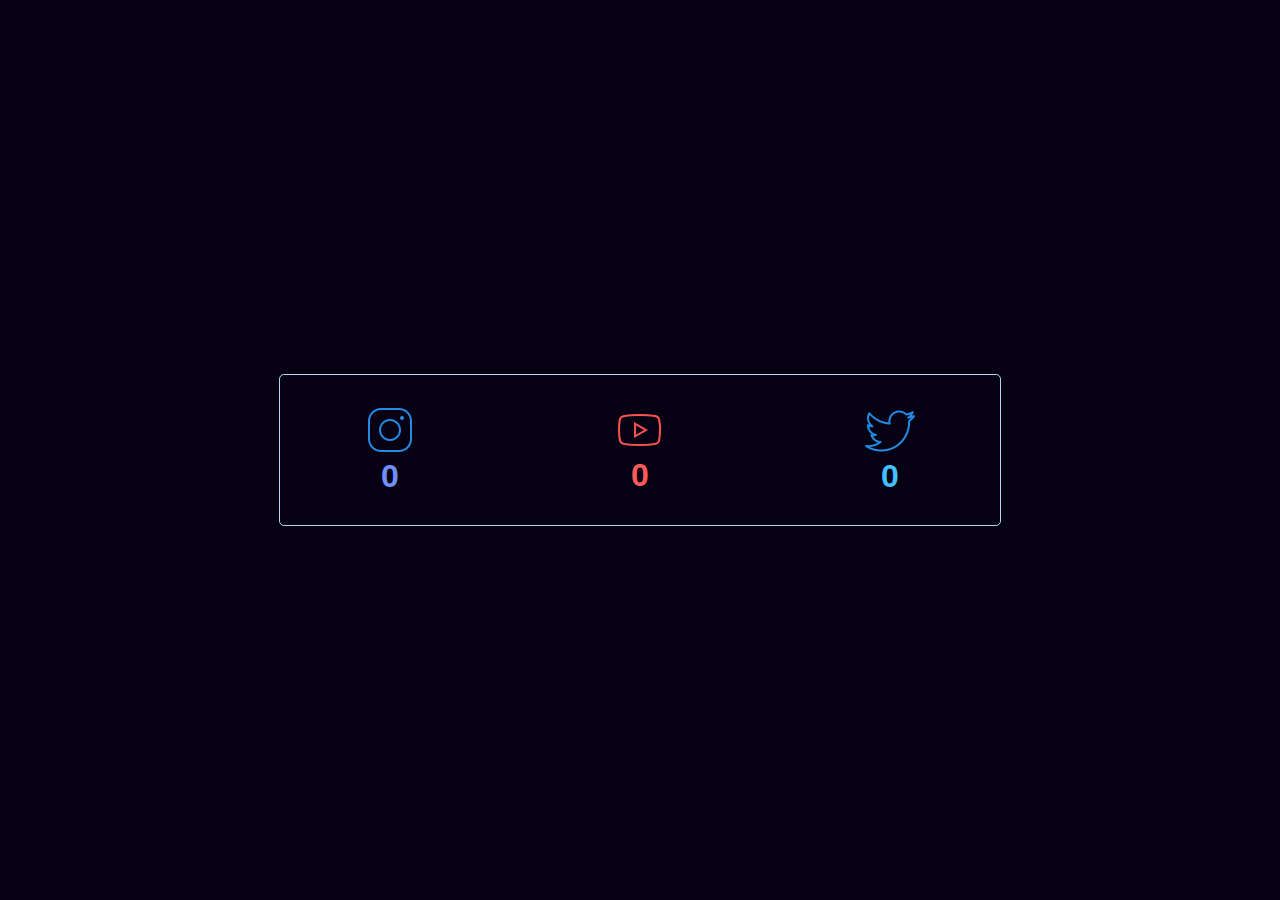
<file: Followers Counter/index.html>
<html lang="en">
<head>
  <meta charset="UTF-8">
  <meta http-equiv="X-UA-Compatible" content="IE=edge">
  <meta name="viewport" content="width=device-width, initial-scale=1.0">
  <link rel="stylesheet" href="index.css">
  <title>Followers Counter</title>
</head>
<body>
  <div class="container">
  <div class="counter">
    <div class="insta">
      <img src="./icons/ig.png" alt="" class="ig-logo">
      <h1 class="instagram-counter">30000</h1>
    </div>
    <div class="youtube">
      <img src="./icons/yt.png" alt="" class="yt-logo">
      <h1 class="youtube-counter">6000</h1>
    </div>
    <div class="twitter">
      <img src="./icons/twitter.png" alt="" class="tw-logo">
      <h1 class="twitter-counter">1500</h1>
    </div>
  </div>
  </div>
  <script src="index.js"></script>
</body>
</html>
</file>
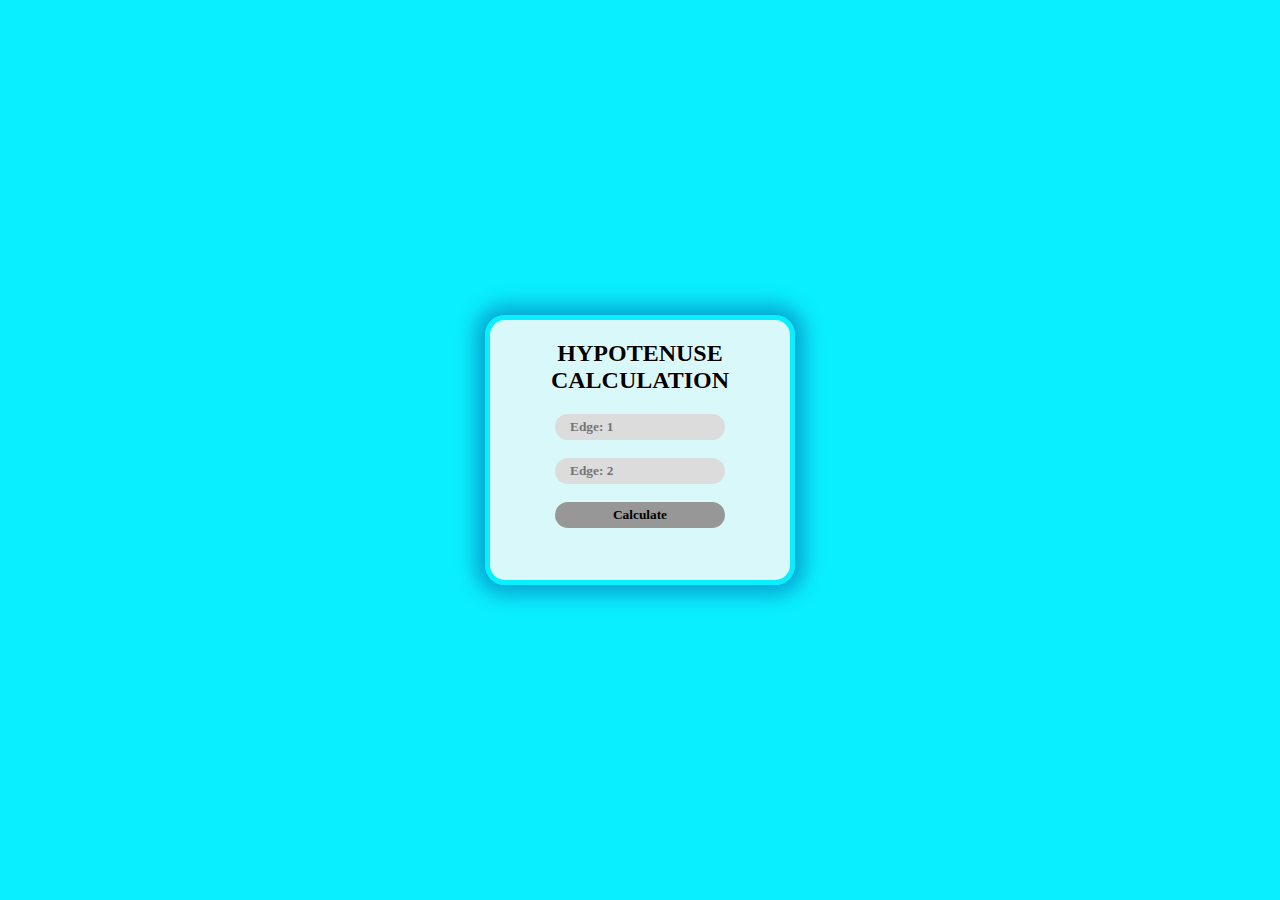
<file: Hypotenuse calculator/index.html>
<!DOCTYPE html>
<html lang="en">
  <head>
    <meta charset="UTF-8" />
    <meta http-equiv="X-UA-Compatible" content="IE=edge" />
    <meta name="viewport" content="width=device-width, initial-scale=1.0" />
    <link
      href="https://fonts.googleapis.com/css2?family=Poppins:wght@300;400;500&display=swap"
      rel="stylesheet"
    />
    <link rel="stylesheet" href="index.css" />
    <title>Hypotenuse calculator</title>
  </head>
  <body>
    <div class="box">
    <div class="container">
        <h2>Hypotenuse calculation</h2>
        <input id="edge1" placeholder="Edge: 1" /><br />
        <input id="edge2" placeholder="Edge: 2" /><br />
        <button onclick="calc()">Calculate</button>
        <label for="" id="cLabel"></label>
      </div>
    </div>
    <script src="index.js"></script>
  </body>
</html>
</file>
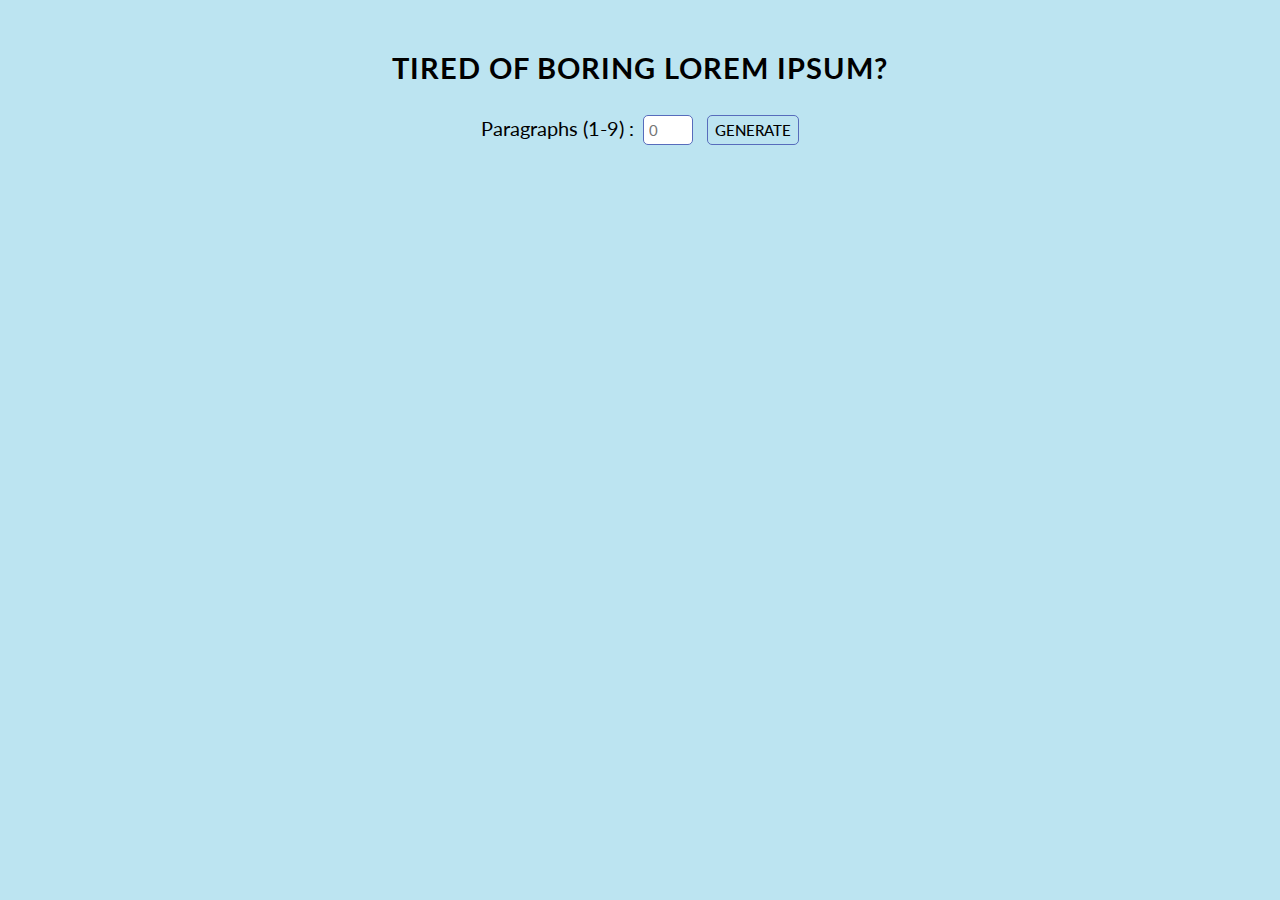
<file: Paragraph Generator/index.html>
<!DOCTYPE html>
<html lang="en">
<head>
    <meta charset="UTF-8">
    <meta http-equiv="X-UA-Compatible" content="IE=edge">
    <meta name="viewport" content="width=device-width, initial-scale=1.0">
    <link href="https://fonts.googleapis.com/css2?family=Lato:wght@400;700&display=swap" rel="stylesheet">
    <link rel="stylesheet" href="index.css">
    <title>Para Generator</title>
</head>
<body>
    <div class="container">
        <div class="heading">
        <h3>tired of boring lorem ipsum?</h3>
        </div>
        <div class="form">
        <form class="lorem-form">
          <label for="amount">Paragraphs (1-9) :</label>
          <input type="number" name="amount" id="amount" placeholder="0" required />
          <button type="submit" class="btn">generate</button>
        </form>
        </div>
        <div class="para">
        <article class="lorem-text"></article>
    </div>
    </div>

      <!-- javascript -->
      <script src="index.js"></script>
    </body>
</body>
</html>
</file>
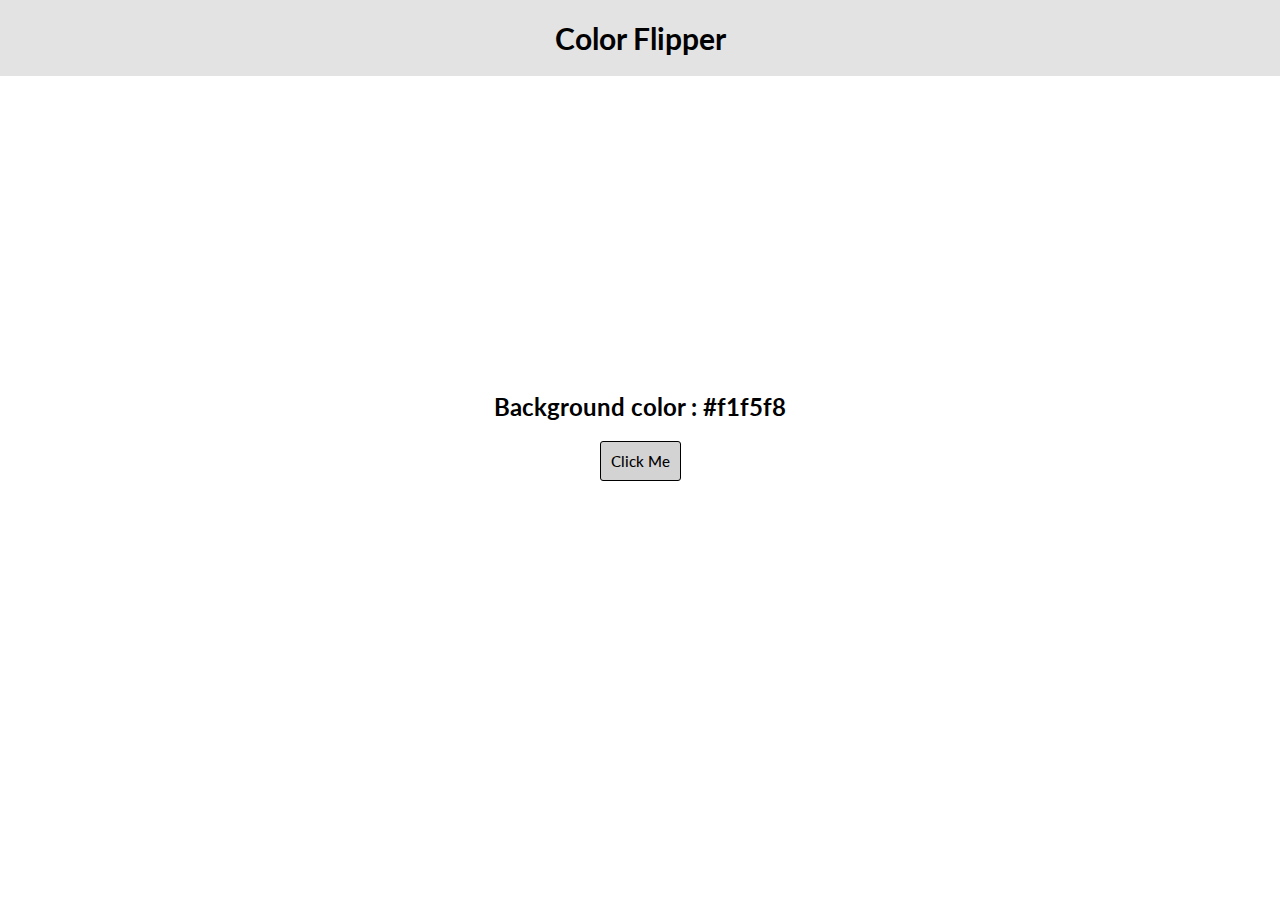
<file: Colour Generator/hex.html>
<!DOCTYPE html>
<html lang="en">
  <head>
    <meta charset="UTF-8" />
    <meta name="viewport" content="width=device-width, initial-scale=1.0" />
    <link href="https://fonts.googleapis.com/css2?family=Lato:wght@400;700&display=swap" rel="stylesheet">

    <title>Color Flipper || Hex</title>

    <!-- styles -->
    <link rel="stylesheet" href="styles.css" />
  </head>

  <body>
        <h4 class="heading">Color Flipper</h4>
    <main>
      <div class="container">
        <h2 class="bg-text">Background color : <span class="color">#f1f5f8</span></h2>
        <button class="btn btn-hero" id="btn">Click Me</button>
      </div>
    </main>
    <!-- javascript -->
    <script src="hex.js"></script>
  </body>
</html>
</file>
<file: Followers Counter/index.css>
* {
    margin: 0;
    padding: 0;
  }
  
  body {
    background-color: rgb(6, 2, 19);
    color: white;
    font-family: sans-serif;
  }
  
  .container{
    display: flex;
    height: 100vh;
    justify-content: center;
    align-items: center;
  }
  .counter {
    display: flex;
    gap: 50px;
    border: 1px solid lightblue;
    border-radius: 5px;
    padding: 10px;
    padding-top: 30px;
    padding-bottom: 30px;
  }
  
  .logo {
    font-size: 40px;
  }
  
  .insta, .youtube, .twitter {
    display: flex;
    flex-direction: column;
    align-items: center;
    width: 200px;
  }
  
  .twitter {
    color: rgb(67, 192, 255);
  }

  .ig-logo{
    margin-bottom: 3px;
  }
  
  .youtube {
    color: rgb(255, 90, 90);
  }

  .yt-logo{
    margin-bottom: 2px;
  }
  
  .insta {
    color:rgb(113, 143, 251);
  }
  
  .tw-logo{
    margin-bottom: 3px;
  }
</file>
<file: Hypotenuse calculator/index.css>
body, html {
    padding: 0;
    margin: 0;
    background: #0aefff
}

.box{
    display: flex;
    justify-content: center;
    align-items: center;
    margin: auto;
    height: 100vh;
}
.container{
   
    width: 300px;
    height: 260px;
    border: 5px solid #0aefff;
    border-radius: 20px;
    box-shadow: 0px 0px 20px 10px #08a5d1;
    background-color: #fff9f9d8;
}
input{
    display: block;
    width: 150px;
    padding: 5px;
    padding-left: 15px;
    margin: 0 auto;
    border: none;
    background-color: gainsboro;
    border-radius: 20px;
    outline: none;
    font-family: Verdana;
    font-weight: bold;
}
button {
    display: block;
    width: 170px;
    margin: 0 auto;
    padding: 5px;
    border: none;
    background: #979797;
    border-radius: 20px;
    outline: none;
    font-family: Verdana;
    font-weight: bold;
    margin-bottom: 15px;
}
h2{
    text-align: center;
    font-family: Verdana;
    color: #000000;
    text-shadow: 0px 0px 2px #fffefe;
    text-transform: uppercase;
}
#cLabel{

    font-size: 20px;
    font-weight: bold;
    font-family: Verdana;
    color: #000000;
    text-shadow: 0px 0px 2px #fffefe;
    text-align: center;
    padding-left: 105px;
    margin-bottom: 20px;
}
</file>
<file: Paragraph Generator/index.css>
* {
  padding: 0;
  margin: 0;
  box-sizing: border-box;
  font-family: "Lato", sans-serif;
}

body {
  background-color: rgb(188, 228, 241);
}

.container {
  display: flex;
  flex-direction: column;
  justify-content: center;
  align-items: center;
  margin-top: 50px;
}

.heading {
  text-transform: uppercase;
  letter-spacing: 1px;
  font-size: 25px;
}

.form{
  margin-top: 30px;
}

label {
  font-size: 20px;
  margin-right: 5px;
}

input {
  width: 50px;
  margin-right: 5px;
  padding: 5px;
  padding-left: 5px;
  padding-bottom: 5px;
  border: 1px solid #576cbc;
  border-radius: 5px;
  font-size: 15px;
  font-family: "Lato", sans-serif;
}


.btn {
  text-transform: uppercase;
  padding: 5px;
  font-weight: 500;
  padding-left: 7px;
  padding-right: 7px;
  margin-left: 5px;
  color: black;
  background-color: transparent;
  font-size: 15px;
  border: 1px solid #576cbc;
  border-radius: 5px;
}

.btn:hover{
    color: white;
    background-color: black;
}


.lorem-text {
  margin: auto;
  margin-top: 30px;
  width: 70%;
  text-align: center;
  padding: 30px;
  border-radius: 5px;
  letter-spacing: 0.5px;
  line-height: 1.25;
}

p {
  margin-bottom: 30px;
  padding: 30px;
  color: black;
  border: 1px solid black;
  border-radius: 5px;
  background-color: #fffefd;
}

@media (max-width: 588px) {
  .lorem-text {
    width: 80%;
  }
  .heading {
    font-size: 20px;
  }
  .para {
    margin-top: 0px;
  }
}
</file>
<file: Colour Generator/styles.css>
* {
  margin: 0;
  padding: 0;
  box-sizing: border-box;
  font-family: 'Lato', sans-serif;
}

.heading {
  color: black;
  font-size: 30px;
  text-align: center;
  background: rgb(227, 227, 227);
  padding: 20px;
}

.container{
  display: flex;
  flex-direction: column;
  justify-content: center;
  align-items: center;
  height: 80vh;
}

.bg-text{
  margin-bottom: 20px;
}

#btn{
  padding: 10px;
  border-radius: 3px;
  background-color: lightgray;
  border: 1px solid black;
  font-size: 15px;
  font-weight: 500;
  
}
#btn:hover{
  background-color: black;
  color: lightgray;
}
</file>
